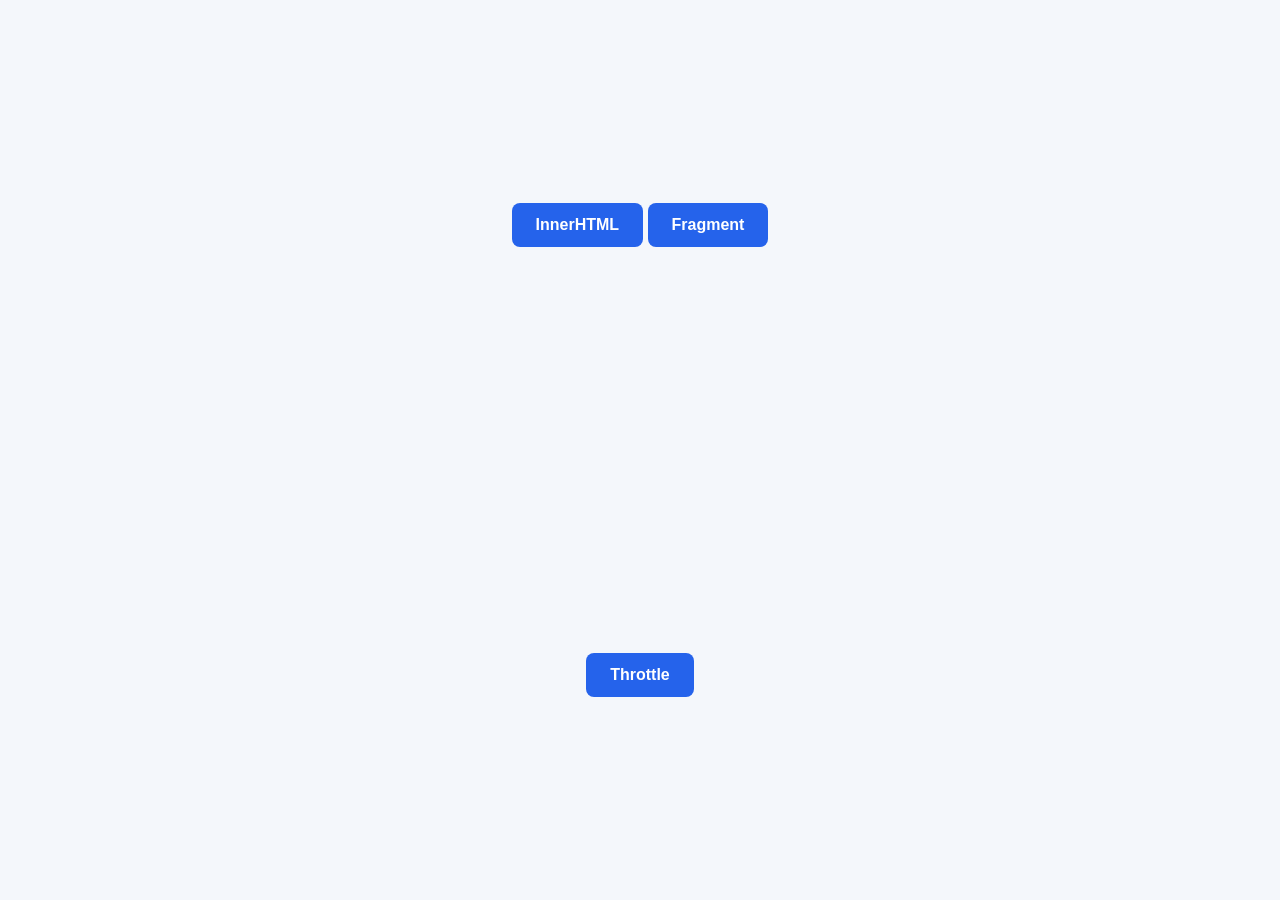
<file: 14.Throttle/index.html>
<!DOCTYPE html>
<html lang="en">
  <head>
    <meta charset="UTF-8">
    <meta name="viewport" content="width=device-width, initial-scale=1">
    <title>Throttle</title>
    <link href="styles.css" rel="stylesheet">
  </head>
  <body>
    <main>
      <section>
        <button id="1">InnerHTML</button>
        <button id="2">Fragment</button>
      </section>
    </main>
    <div>
      <button type="button" id="button">Throttle</button>
    </div>
    <script src="innerHTML01.js"></script>
  </body>
</html>
</file>
<file: 14.Throttle/styles.css>
* {
  box-sizing: border-box;
  margin: 0;
}

body {
  min-height: 100vh;
  display: grid;
  place-items: center;
  font-family: Arial, sans-serif;
  background-color: #f4f7fb;
}

button {
  padding: 0.8rem 1.5rem;
  border: none;
  border-radius: 0.5rem;
  color: #fff;
  font-size: 1rem;
  font-weight: 700;
  background-color: #2563eb;
  cursor: pointer;
  transition: background-color 0.2s ease, transform 0.2s ease;
}

button:hover {
  background-color: #1d4ed8;
  transform: translateY(-2px);
}

button:focus-visible {
  outline: 3px solid #93c5fd;
  outline-offset: 3px;
}

button:active {
  transform: translateY(0);
}
</file>
